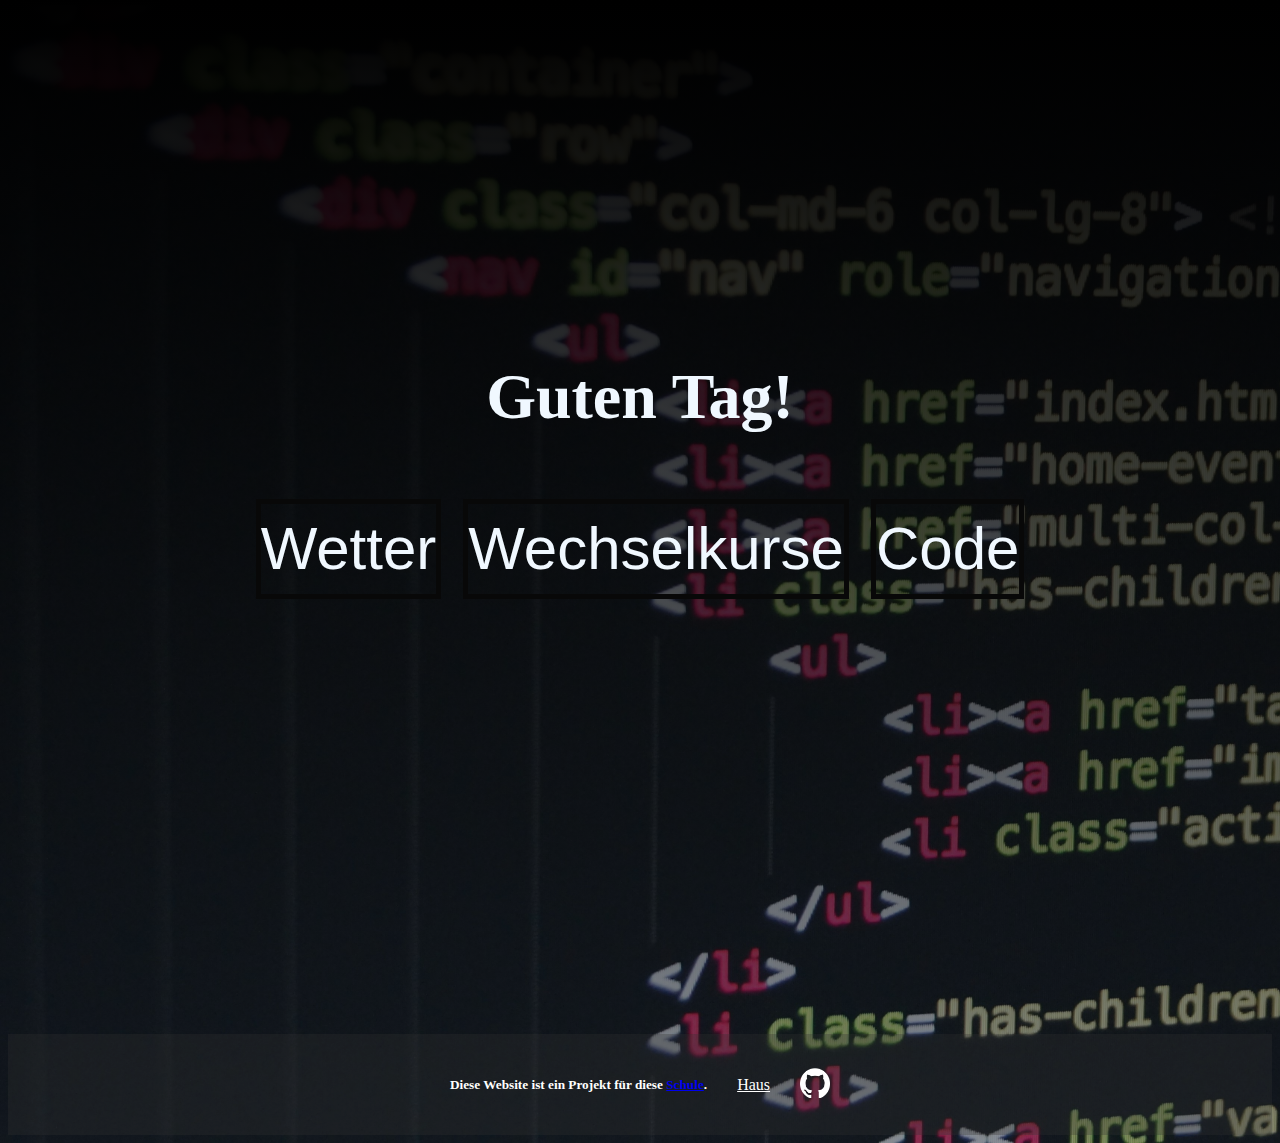
<file: index.html>
<!DOCTYPE html>
<html lang="en">
  <head>
    <link rel="stylesheet" href="./css/style.css" />
    <style>
      body {
        background: linear-gradient(
            to bottom,
            rgb(0, 0, 0, 1),
            rgb(22, 32, 46, 0.5)
          ),
          url("./assets/fone.jpg");
        background-size: cover;
        z-index: 100;
      }
      table {
        display: flex;
        align-items: center;
        justify-content: center;
        height: 100vh;
      }
    </style>
    <meta charset="UTF-8" />
    <meta name="viewport" content="width=device-width, initial-scale=1.0" />
    <title>Mein Seit</title>
  </head>
  <body>
    <table>
      <tr>
        <th colspan="3">
          <h1>Guten Tag!</h1>
        </th>
      </tr>
      <tr>
        <th>
          <button
            onclick="buttonHref('./html/de/watter.html')"
            class="custom-button"
          >
            Wetter
          </button>
        </th>
        <th>
          <button
            onclick="buttonHref('./html/de/euro.html')"
            class="custom-button"
          >
            Wechselkurse
          </button>
        </th>
        <th>
          <button
            onclick="buttonHref('./html/de/codebsp.html')"
            class="custom-button"
          >
            Code
          </button>
        </th>
      </tr>
    </table>
    <footer class="footer" style="background-color: rgb(51, 51, 51, 0.3)">
      <h5>
        Diese Website ist ein Projekt für diese
        <a href="https://cusanus-gymnasium.eu/">Schule</a>.
      </h5>
      <a href="./../../index.html" style="color: #fff">Haus</a>
      <a href="https://github.com/MelonCodeUK">
        <img
          src="./assets/github-mark-white.png"
          alt="github-mark-white"
          style="height: 30px; width: 30px"
        />
      </a>
    </footer>
    <script src="./src/main.js"></script>
  </body>
</html>
</file>
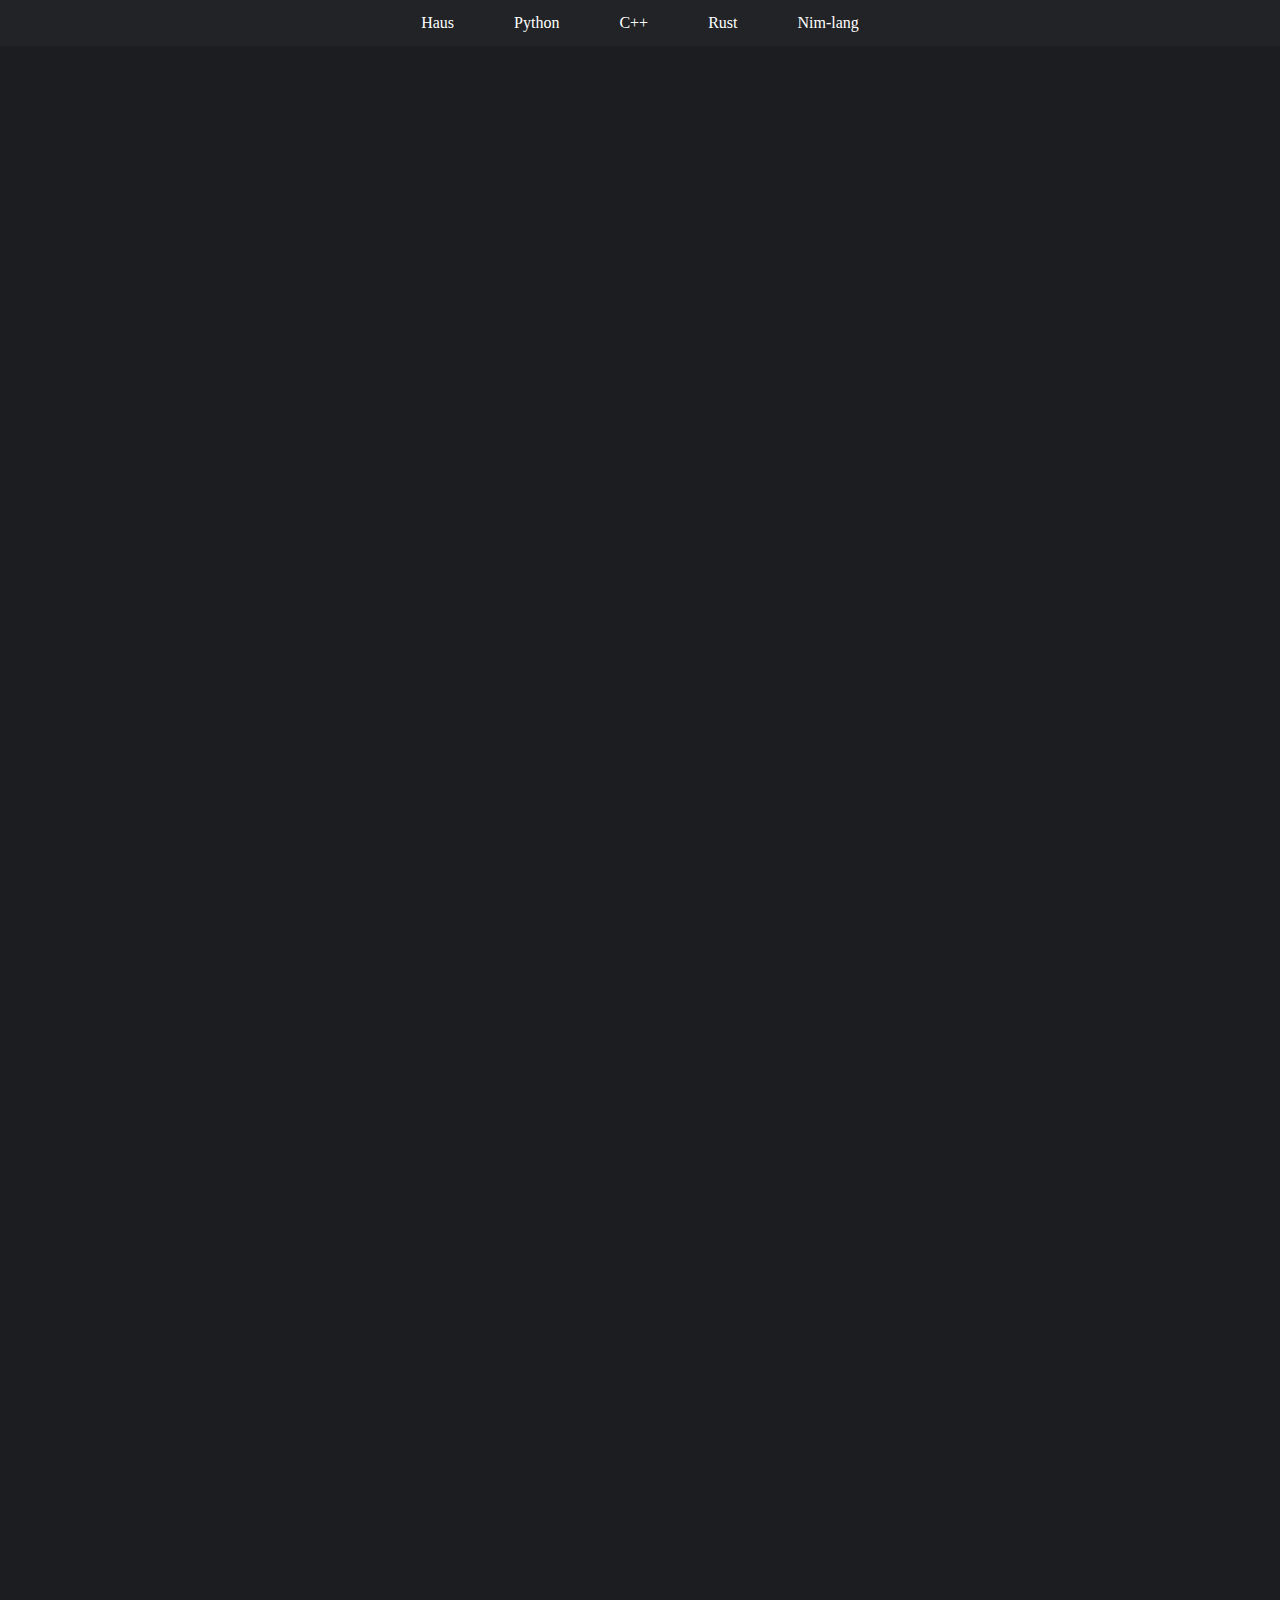
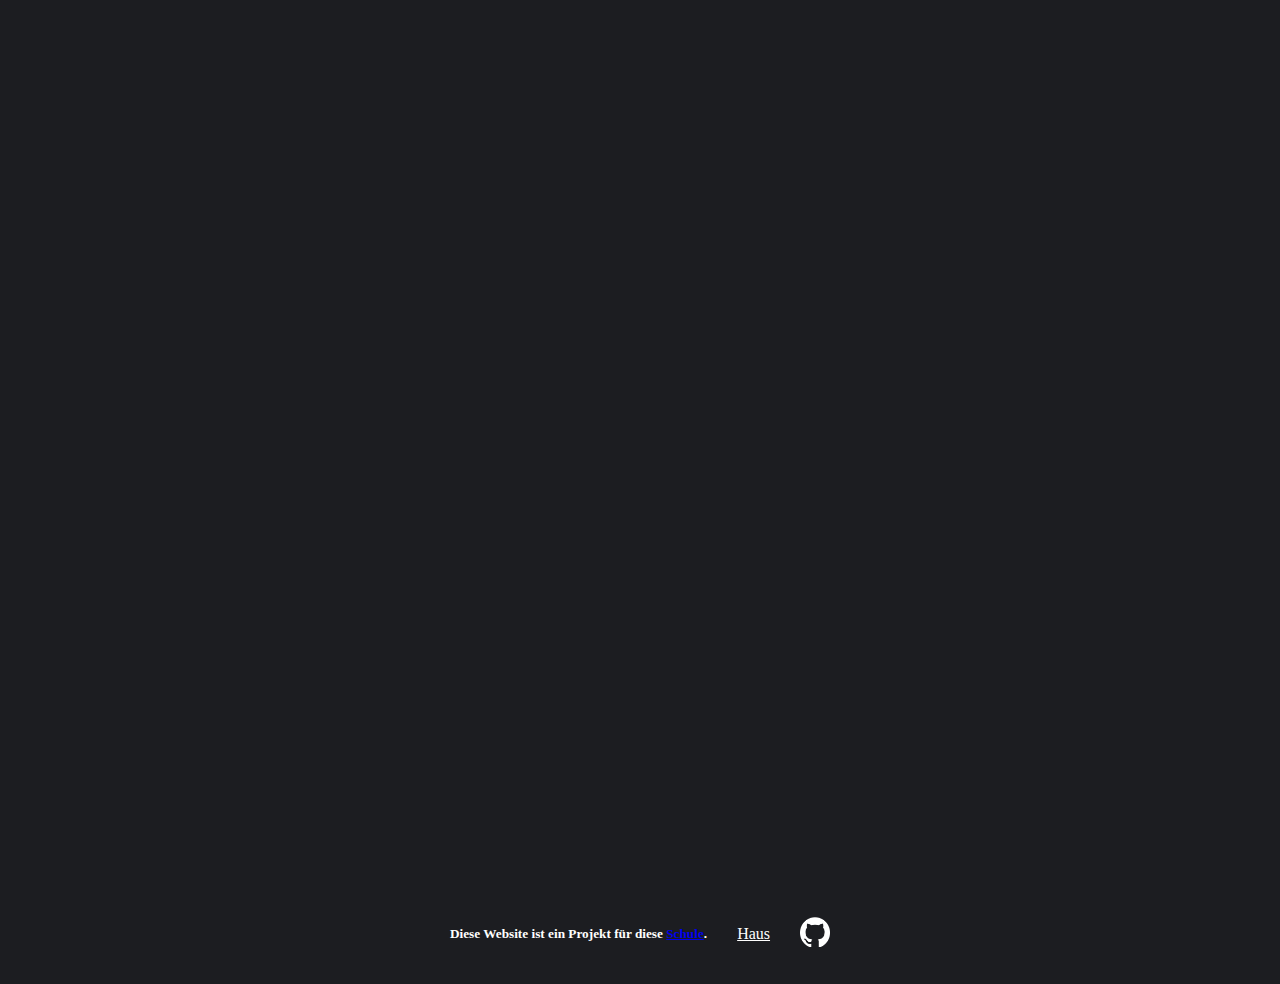
<file: html/de/codebsp.html>
<!DOCTYPE html>
<html lang="de">
  <head>
    <link rel="stylesheet" href="./../../css/animations.css" />
    <link rel="stylesheet" href="./../../css/style.css" />
    <link rel="stylesheet" href="./../../css/a11y-dark.css" />
    <script src="./../../src/highlight.min.js"></script>
    <script src="./../../src/main.js"></script>
    <script>
      hljs.initHighlightingOnLoad();
    </script>
    <style>
      /* Стили для тела страницы */
      body {
        margin: 0%;
        background-color: #1c1d21; /* Цвет фона */
      }
      #content {
        display: flex; /* Используем flex-контейнер для выравнивания по центру */
        justify-content: center; /* Выравнивание по горизонтали по центру */
        align-items: center; /* Выравнивание по вертикали по центру */
        flex-direction: column;
      }

      /* Стили для блока code */
      code {
        border-radius: 10px; /* Скругление углов */
        border: 1px rgb(104, 104, 104) solid; /* Граничная линия с цветом */
        border-top-right-radius: 0%; /* Скругление угла вверху справа */
        max-width: 100%; /* Максимальная ширина блока */
        margin: 0%; /* Убираем отступы по умолчанию */
        font-size: 200%;
      }

      /* Стили для заголовка h3 */
      h3 {
        color: rgb(62, 99, 87); /* Цвет текста */
        font-size: 200%;
      }

      /* Стили для таблицы */

      p {
        color: #7b868a; /* Цвет текста */
        font-size: 200%;
      }
      .spracheConteiner {
        gap: 10px;
        display: flex;
        flex-direction: row;
        width: 70%;
      }

      .spracheConteinerCodeUndTitle {
        display: flex;
      }
      .spracheConteinerDescription {
        justify-self: center;
        align-self: center;
      }
      .buttonHref {
        height: 50px;
        width: 100px;
      }
    </style>

    <meta charset="UTF-8" />
    <meta name="viewport" content="width=device-width, initial-scale=1.0" />
    <title>Informationen zu Programmiersprachen</title>
  </head>
  <body>
    <div class="navbar">
      <div class="navbar-links">
        <a href="./../../index.html">Haus</a>
        <a href="#python">Python</a>
        <a href="#cpp">C++</a>
        <a href="#rust">Rust</a>
        <a href="#nim">Nim-lang</a>
      </div>
    </div>
    <div id="content">
      <!-- python -->
      <div class="spracheConteiner" style="margin-top: 60px">
        <div class="spracheConteinerCodeUndTitle">
          <div class="titles">
            <h3 class="fade_in_text_right">
              Dies ist ein einfaches Beispiel für "Hello world!" in Python:
            </h3>
            <pre class="fade_in_text_left"><code>
print("hello world!")
          </code></pre>
            <p class="fade_in_text_right">oder:</p>
            <pre class="fade_in_text_up"><code>
def main():
  print("Hello World!")
if __name__ == "__main__":
   main()
          </code></pre>
          </div>
        </div>
        <div class="spracheConteinerDescription">
          <p class="fade_in_text_down">
            <span
              ><span
                id="python"
                style="color: rgb(93, 151, 228); font-size: 40px"
                >Python</span
              >
              ist eine
              <span style="color: rgb(236, 63, 63)">Programmiersprache</span>,
              die für ihre Einfachheit bekannt ist. und lesbaren Code bekannt
              ist. Sie wird für die Entwicklung einer Vielzahl von Anwendungen,
              Websites, wissenschaftliche Forschung, Aufgabenautomatisierung und
              und künstliche Intelligenz.</span
            >
          </p>
          <button
            class="fade_in_text_left buttonHref"
            style="float: left; margin-right: 10px"
            onclick="buttonHref('https://onlinegdb.com/fDhuG8h38')"
          >
            Run>>
          </button>
        </div>
      </div>
      <!-- c++ -->
      <div class="spracheConteiner">
        <div class="spracheConteinerDescription">
          <p style="text-align: right" class="fade_in_text_right">
            <span id="cpp" style="color: rgb(93, 151, 228); font-size: 40px"
              >C++</span
            >
            ist eine
            <span style="color: rgb(236, 63, 63)">Programmiersprache</span>, die
            zur Erstellung verschiedener Arten von Software verwendet wird, von
            Spielen über mobile Anwendungen bis hin zu Systemsoftware.
          </p>
          <button
            class="fade_in_text_left buttonHref"
            style="float: right; margin-right: 10px"
            onclick="buttonHref('https://onlinegdb.com/WFeO3uWJSP')"
          >
            Run>>
          </button>
        </div>
        <div class="spracheConteinerCodeUndTitle">
          <div class="titles">
            <h3 class="fade_in_text_right">
              Dies ist ein einfaches Beispiel für "Hello world!" in C++:
            </h3>
            <pre
              class="fade_in_text_left"
            ><code style="border-top-left-radius: 0%; border-top-right-radius: 10px">
#include &lt;iostream&gt;

int main() {
    std::cout << "Hello world!" << std::endl;
    return 0;
}
          </code></pre>
          </div>
        </div>
      </div>
      <!-- rust -->
      <div class="spracheConteiner">
        <div class="spracheConteinerCodeUndTitle">
          <div class="titles">
            <h3 class="fade_in_text_right">
              Dies ist ein einfaches Beispiel für "Hello world!" in Rust:
            </h3>
            <pre class="fade_in_text_left"><code>
fn main() { 
    println!("Hello world!");
}
          </code></pre>
            <button
              class="fade_in_text_left buttonHref"
              style="float: right"
              onclick="buttonHref('https://onlinegdb.com/0xF4sWYIb')"
            >
              Run>>
            </button>
          </div>
        </div>
        <div class="spracheConteinerDescription">
          <p class="fade_in_text_left" style="width: 120%; font-size: 170%">
            <span id="rust" style="color: rgb(93, 151, 228); font-size: 40px"
              >Rust</span
            >
            ist eine junge
            <span style="color: rgb(236, 63, 63)">Programmiersprache</span>, die
            2010 von Mozilla eingeführt wurde und deren Schwerpunkt auf
            Sicherheit und Leistung liegt. Die Syntax ist ähnlich wie bei C++,
            aber mit einer ähnlichen Philosophie wie bei Haskell und ML. Rust
            wird für neue Projekte immer beliebter, insbesondere in Bereichen,
            in denen Sicherheit und Leistung entscheidend sind. Es wird bei der
            Entwicklung von Betriebssystemen, Webservern und Compilern
            eingesetzt. Trotz seiner Leistungsfähigkeit kann Rust aufgrund
            seines strengen Typensystems für Anfänger eine Herausforderung
            darstellen, aber dank der Dokumentation und einer aktiven
            Gemeinschaft entwickelt es sich zu einem soliden Werkzeug für die
            Systemprogrammierung.
          </p>
        </div>
      </div>
      <!-- Nim-lang -->
      <div class="spracheConteiner">
        <div class="spracheConteinerDescription">
          <p tyle="text-align: left" class="fade_in_text_right">
            <span id="nim" style="color: rgb(93, 151, 228); font-size: 40px"
              >Nim</span
            >
            ist eine
            <span style="color: rgb(236, 63, 63)">Programmiersprache</span>,
            deren Syntax der von Python ähnelt, was sie lesbarer und leichter zu
            erlernen macht. Im Gegensatz zu Python ist Nim jedoch kompiliert,
            was bedeutet, dass Nim-Programme schnell und effizient laufen. Mit
            dieser Sprache lassen sich schnelle und sichere Anwendungen
            erstellen, einschließlich Webentwicklung und Systemprogrammierung.
          </p>
        </div>
        <div class="spracheConteinerCodeUndTitle">
          <div class="titles">
            <h3 class="fade_in_text_right">
              Dies ist ein einfaches Beispiel für "Hello world!" in Nim-lang:
            </h3>
            <pre
              class="fade_in_text_left"
            ><code style="border-top-left-radius: 0%; border-top-right-radius: 10px">
echo "Hello, world!"
          </code></pre>
            <button
              class="fade_in_text_left buttonHref"
              style="float: right; margin-right: 10px"
              onclick="buttonHref('https://play.nim-lang.org/#pasty=pyKHBNXpTvEf')"
            >
              Run>>
            </button>
          </div>
        </div>
      </div>
    </div>
    <footer class="footer">
      <h5>
        Diese Website ist ein Projekt für diese
        <a href="https://cusanus-gymnasium.eu/">Schule</a>.
      </h5>
      <a href="./../../index.html" style="color: #fff">Haus</a>
      <a href="https://github.com/MelonCodeUK">
        <img
          src="./../../assets/github-mark-white.png"
          alt="github-mark-white"
          style="height: 30px; width: 30px"
        />
      </a>
    </footer>
  </body>
</html>
</file>
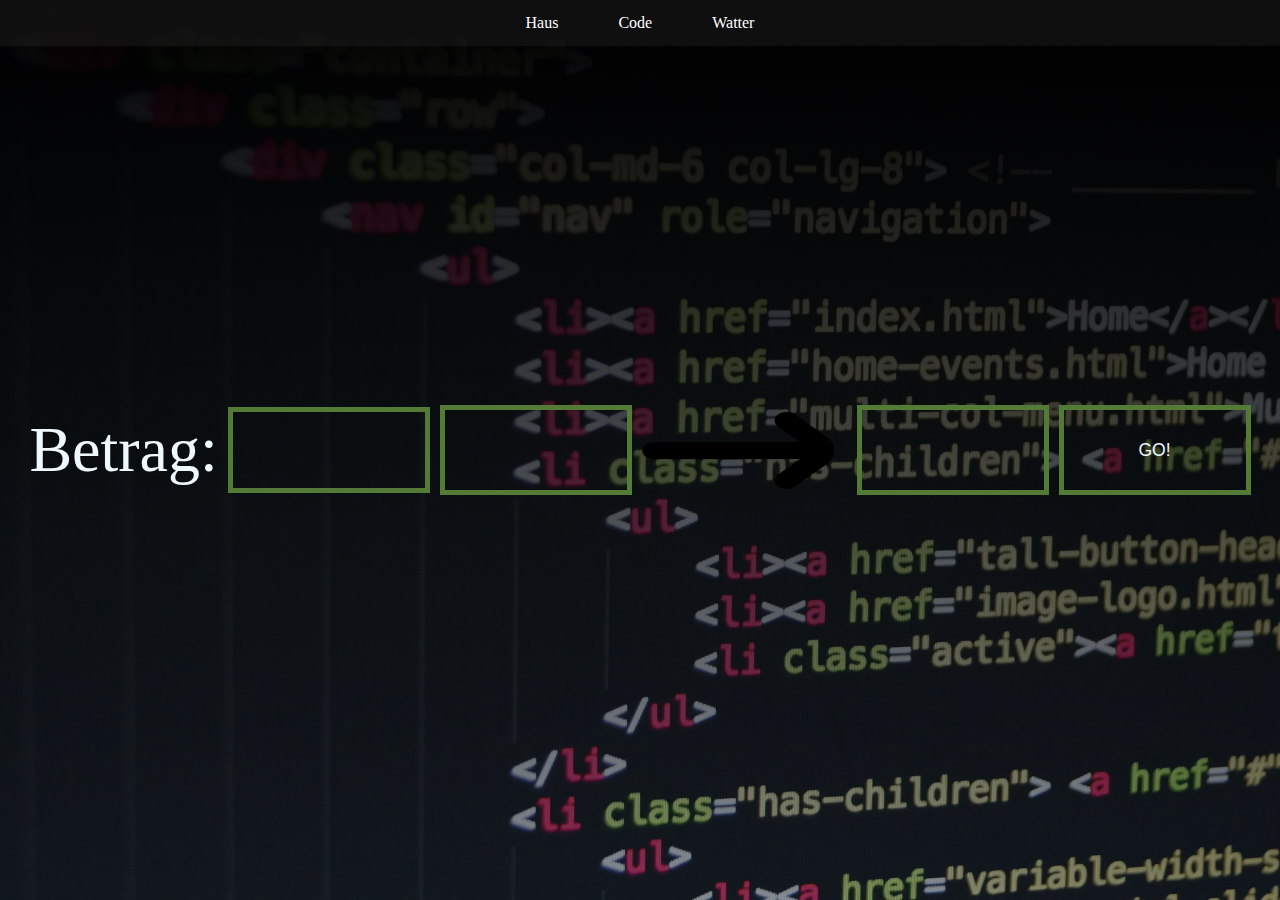
<file: html/de/euro.html>
<!DOCTYPE html>
<html lang="de">
  <head>
    <link rel="stylesheet" href="./../../css/style.css" />
    <script src="./../../src/main.js"></script>
    <meta charset="UTF-8" />
    <title>Währungskurs</title>
    <style>
      .custom-button {
        width: 15%;
        height: 10%;
        font-size: 110%;
        border-color: #537b35;
      }

      body {
        background: linear-gradient(
            to bottom,
            rgb(0, 0, 0, 1),
            rgb(22, 32, 46, 0.5)
          ),
          url("./../../assets/fone.jpg");
        z-index: 100;
        background-size: cover;
        display: flex;
        justify-content: center;
        align-items: center;
        flex-direction: column;
        height: 100vh;
        margin: 0; /* Удалите отступы */
      }
    </style>
  </head>
  <body>
    <div class="navbar" style="background-color: rgb(51, 51, 51, 0.3)">
      <div class="navbar-links">
        <a href="./../../index.html">Haus</a>
        <a href="./codebsp.html">Code</a>
        <a href="./watter.html">Watter</a>
      </div>
    </div>
    <div class="kurs">
      <p class="eu">Betrag:</p>

      <input
        id="num"
        style="font-size: 300%; height: 8.5%"
        class="custom-button"
        type="number"
      />

      <select
        class="scrollValutaSelect custom-button"
        id="scrollValutaSelect"
      ></select>
      <img
        id="arrow_right"
        src="./../../assets/arrow-right.png"
        alt="arrow-right"
        style="width: 15%; height: 15%; margin-right: 1%"
      />

      <select
        class="scrollValutaSelect custom-button"
        id="scrollValutaSelect1"
      ></select>

      <button class="custom-button" onclick="convertValute()">GO!</button>
    </div>
    <div id="result" colspan="6"></div>
    <script>
      document.addEventListener("DOMContentLoaded", function () {
        scrollvaluta();
      });
    </script>
  </body>
</html>
</file>
<file: css/style.css>
h1 {
  color: aliceblue;
  transition: transform 0.9s;
  text-align: center;
  font-size: 400%;
}
h1:hover {
  transform: scale(1.1);
}

th {
  padding: 10px;
}

.custom-button {
  max-width: 400px;
  height: 100px; /* Высота кнопки */
  padding: 0; /* Убираем внутренний отступ у кнопки */
  cursor: pointer;
  background-color: rgba(88, 125, 160, 0);
  font-size: 60px;
  color: aliceblue;
  /* opacity: 0.5; */
  border: 5px solid rgb(8, 8, 8);
  overflow: hidden;
  transition: transform 0.3s;
}
.custom-button:hover {
  border-color: rgb(53, 67, 255);
  background-color: rgb(66, 82, 102);
  transform: scale(1.1);
}

ul {
  list-style-type: none;
  margin: 0;
  padding: 0;
  overflow: hidden;
}

li {
  float: left;
}

li a {
  display: block;
  color: white;
  text-align: center;
  padding: 14px 16px;
  text-decoration: none;
}

li a:hover {
  background-color: #111;
}

.nav_button {
  cursor: pointer;
  transition: transform 0.8s;
  height: 50px;
  width: 50px;
  padding: 0%;
  margin: 0%;
  opacity: 0.5; /* Прозрачность элемента */
  transition: opacity 0.5s; /* Плавное изменениецвета фона при ховере (0.3 секунды) */
}

.nav_button:hover {
  opacity: 1; /* Прозрачность элемента */
  transform: scale(1.1);
}

.buttonHref {
  width: 100px;
  height: 50px;
  font-size: 20px;
  background-color: #247299;
  border: 0px;
  border-radius: 10px;
  cursor: pointer;
}

.navbar {
  display: flex;
  position: fixed;
  width: 100%;
  align-items: center;
  background-color: #333;
  overflow: auto;
  z-index: 1000;
}

.navbar-links {
  display: flex;
  justify-content: center;
  flex-grow: 1; /* Заставляет контейнер ссылок растягиваться и занимать доступное пространство */
}
.navbar a {
  text-align: center;
  padding: 14px 20px;
  text-decoration: none;
  color: white;
}
.navbar a:hover {
  background-color: #ddd;
  color: black;
}
.footer {
  display: flex;
  padding: 20px;
  background-color: rgb(28, 29, 33);
  color: white;
  text-align: center;
  justify-content: center;
  align-items: center;
  margin-top: 10%;
  gap: 30px;
}

.navbar {
  position: absolute;
  top: 0;
  width: 100%;
  background-color: rgb(51, 51, 51, 0.3);
}

.navbar-links {
  display: flex;
  justify-content: center; /* Или используйте 'flex-start' для выравнивания слева */
}

.navbar-links a {
  margin: 0 10px;
}

.kurs {
  display: flex;
  justify-content: center;
  align-items: center;
  flex-direction: row;
  gap: 10px;
  height: 100%;
  width: 100%;
}
@keyframes arrow_right_statik_animation {
  from {
    transform: translateX(0%);
  }
  to {
    transform: translateX(10%);
  }
}
#arrow_right {
  animation-name: arrow_right_statik_animation;
  animation-duration: 1s;
  animation-direction: alternate;
  animation-timing-function: ease-in;
  animation-iteration-count: infinite;
}

p {
  color: aliceblue;
  transition: transform 0.9s;
  font-size: 400%;
}
p:hover {
  transform: scale(1.1);
}
input::-webkit-outer-spin-button,
input::-webkit-inner-spin-button {
  -webkit-appearance: none;
  text-align: center;
}
input[type="number"] {
  -moz-appearance: textfield;
  text-align: center;
}
select {
  -webkit-appearance: none; /* Убираем стандартный стиль для Chrome/Safari */
  -moz-appearance: none; /* Убираем стандартный стиль для Firefox */
  appearance: none; /* Убираем стандартный стиль для современных браузеров */
  text-align: center;
}
option {
  text-align: center;
}
</file>
<file: css/animations.css>
/* Анимация справа налево */
@keyframes fadeInLeft {
  from {
    opacity: 0;
    transform: translateX(
      20px
    ); /* Начальное положение - сдвиг вправо на 20px, можно изменить по вашему усмотрению */
  }
  to {
    opacity: 1;
    transform: translateX(0);
  }
}

/* Анимация слева направо */
@keyframes fadeInRight {
  from {
    opacity: 0;
    transform: translateX(
      -20px
    ); /* Начальное положение - сдвиг влево на 20px, можно изменить по вашему усмотрению */
  }
  to {
    opacity: 1;
    transform: translateX(0);
  }
}

/* Анимация снизу вверх */
@keyframes fadeInUp {
  from {
    opacity: 0;
    transform: translateY(
      20px
    ); /* Начальное положение - сдвиг вниз на 20px, можно изменить по вашему усмотрению */
  }
  to {
    opacity: 1;
    transform: translateY(0);
  }
}

/* Анимация сверху вниз */
@keyframes fadeInDown {
  from {
    opacity: 0;
    transform: translateY(
      -20px
    ); /* Начальное положение - сдвиг вверх на 20px, можно изменить по вашему усмотрению */
  }
  to {
    opacity: 1;
    transform: translateY(0);
  }
}

/* Применение анимации к элементу с классом fade-in-text */
.fade_in_text_left {
  opacity: 0;
  animation: fadeInLeft 2s ease-in-out forwards;
}

.fade_in_text_right {
  opacity: 0;
  animation: fadeInRight 2s ease-in-out forwards;
}

.fade_in_text_up {
  opacity: 0;
  animation: fadeInUp 2s ease-in-out forwards;
}

.fade_in_text_down {
  opacity: 0;
  animation: fadeInDown 2s ease-in-out forwards;
}
</file>
<file: css/a11y-dark.css>
pre code.hljs {
  display: block;
  overflow-x: auto;
  padding: 1em
}
code.hljs {
  padding: 3px 5px
}
/*!
  Theme: a11y-dark
  Author: @ericwbailey
  Maintainer: @ericwbailey

  Based on the Tomorrow Night Eighties theme: https://github.com/isagalaev/highlight.js/blob/master/src/styles/tomorrow-night-eighties.css
*/
.hljs {
  background: #2b2b2b;
  color: #f8f8f2
}
/* Comment */
.hljs-comment,
.hljs-quote {
  color: #d4d0ab
}
/* Red */
.hljs-variable,
.hljs-template-variable,
.hljs-tag,
.hljs-name,
.hljs-selector-id,
.hljs-selector-class,
.hljs-regexp,
.hljs-deletion {
  color: #ffa07a
}
/* Orange */
.hljs-number,
.hljs-built_in,
.hljs-literal,
.hljs-type,
.hljs-params,
.hljs-meta,
.hljs-link {
  color: #f5ab35
}
/* Yellow */
.hljs-attribute {
  color: #ffd700
}
/* Green */
.hljs-string,
.hljs-symbol,
.hljs-bullet,
.hljs-addition {
  color: #abe338
}
/* Blue */
.hljs-title,
.hljs-section {
  color: #00e0e0
}
/* Purple */
.hljs-keyword,
.hljs-selector-tag {
  color: #dcc6e0
}
.hljs-emphasis {
  font-style: italic
}
.hljs-strong {
  font-weight: bold
}
@media screen and (-ms-high-contrast: active) {
  .hljs-addition,
  .hljs-attribute,
  .hljs-built_in,
  .hljs-bullet,
  .hljs-comment,
  .hljs-link,
  .hljs-literal,
  .hljs-meta,
  .hljs-number,
  .hljs-params,
  .hljs-string,
  .hljs-symbol,
  .hljs-type,
  .hljs-quote {
    color: highlight
  }
  .hljs-keyword,
  .hljs-selector-tag {
    font-weight: bold
  }
}
</file>
